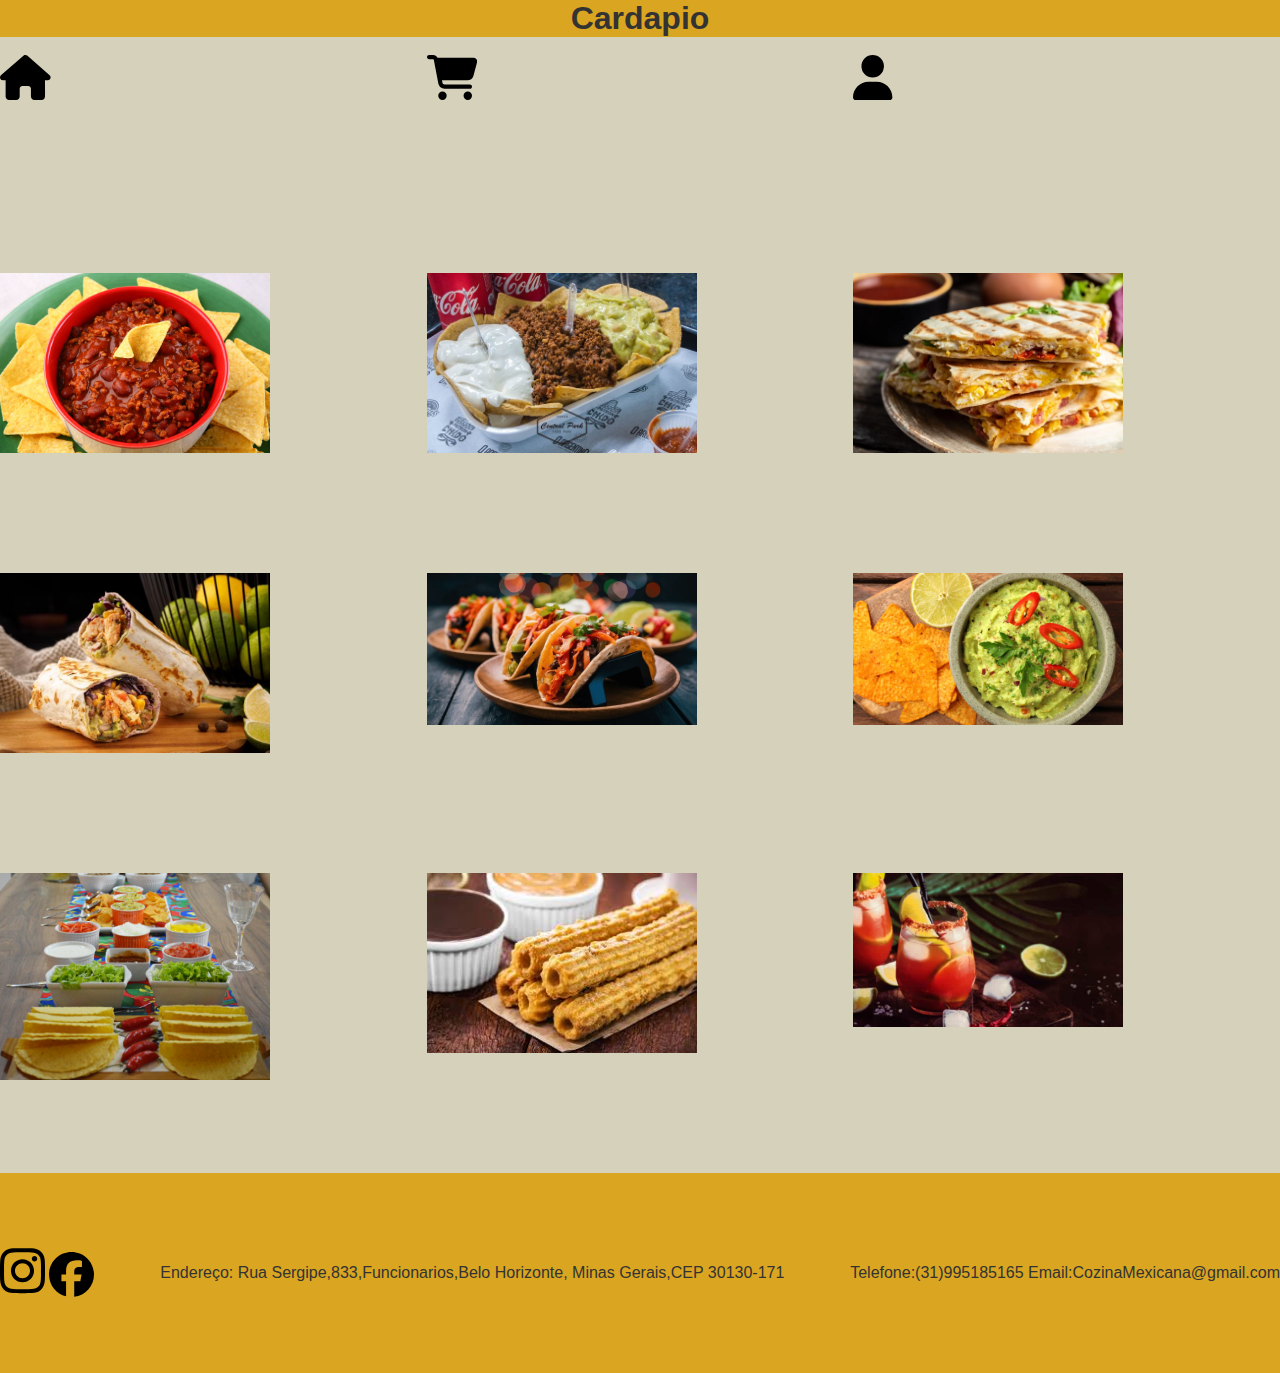
<file: Index2.html>
<!DOCTYPE html>
<html>

<head>
    <meta charset="UTF-8" />
    <title>title</title>
    <link rel="stylesheet" href="Style.css">
</head>

<body>
    <h1 class="header">
        Cardapio
    </h1>
    <br>
    <div id="cabeça">
        <a href="index.html"><svg xmlns="http://www.w3.org/2000/svg" class="cazinha"  
            viewBox="0 0 576 512"><!--!Font Awesome Free 6.6.0 by @fontawesome - https://fontawesome.com License - https://fontawesome.com/license/free Copyright 2024 Fonticons, Inc.-->
            <path 
            d="M575.8 255.5c0 18-15 32.1-32 32.1l-32 0 .7 160.2c0 2.7-.2 5.4-.5 8.1l0 16.2c0 22.1-17.9 40-40 40l-16 0c-1.1 0-2.2 0-3.3-.1c-1.4 .1-2.8 .1-4.2 .1L416 512l-24 0c-22.1 0-40-17.9-40-40l0-24 0-64c0-17.7-14.3-32-32-32l-64 0c-17.7 0-32 14.3-32 32l0 64 0 24c0 22.1-17.9 40-40 40l-24 0-31.9 0c-1.5 0-3-.1-4.5-.2c-1.2 .1-2.4 .2-3.6 .2l-16 0c-22.1 0-40-17.9-40-40l0-112c0-.9 0-1.9 .1-2.8l0-69.7-32 0c-18 0-32-14-32-32.1c0-9 3-17 10-24L266.4 8c7-7 15-8 22-8s15 2 21 7L564.8 231.5c8 7 12 15 11 24z" />
      </svg></a>
           <a href="Index2.html"> <svg xmlns="http://www.w3.org/2000/svg" class="vrumvrum"
            viewBox="0 0 576 512"><!--!Font Awesome Free 6.6.0 by @fontawesome - https://fontawesome.com License - https://fontawesome.com/license/free Copyright 2024 Fonticons, Inc.-->
            <path
                d="M0 24C0 10.7 10.7 0 24 0L69.5 0c22 0 41.5 12.8 50.6 32l411 0c26.3 0 45.5 25 38.6 50.4l-41 152.3c-8.5 31.4-37 53.3-69.5 53.3l-288.5 0 5.4 28.5c2.2 11.3 12.1 19.5 23.6 19.5L488 336c13.3 0 24 10.7 24 24s-10.7 24-24 24l-288.3 0c-34.6 0-64.3-24.6-70.7-58.5L77.4 54.5c-.7-3.8-4-6.5-7.9-6.5L24 48C10.7 48 0 37.3 0 24zM128 464a48 48 0 1 1 96 0 48 48 0 1 1 -96 0zm336-48a48 48 0 1 1 0 96 48 48 0 1 1 0-96z" />
        </svg></a>
            <a href="index3.html"><svg xmlns="http://www.w3.org/2000/svg" class="pessoa"
                viewBox="0 0 448 512"><!--!Font Awesome Free 6.6.0 by @fontawesome - https://fontawesome.com License - https://fontawesome.com/license/free Copyright 2024 Fonticons, Inc.-->
                <path
                    d="M224 256A128 128 0 1 0 224 0a128 128 0 1 0 0 256zm-45.7 48C79.8 304 0 383.8 0 482.3C0 498.7 13.3 512 29.7 512l388.6 0c16.4 0 29.7-13.3 29.7-29.7C448 383.8 368.2 304 269.7 304l-91.4 0z" />
            </svg></a>
           
           
        </div>
    </div>
    <br>
    <section class="section">
        <div>
            <img src="36756.avif"  alt="" class="chichi">
        </div>
        <div>
            <img src="a-comida-mexicana-esta.jpg" alt="" class="guagua">
        </div>
        <div>
            <img src="comidas-tipicas-do-mexico-1170x780.jpg.webp" alt="" class="tort">
        </div>
        <div>
            <img src="shutterstock-2236033401.jpg" alt="" class="birrito">
        </div>
        <div><img src="healthy-simple-mexican-tacos-meat-600nw-2466683611.webp" alt="" class="taco2"></div>
        <div><img src="guacamole-facil.jpg" alt="" class="guagua"></div>
        <div><img src="Comida-.mexicanacomb.jpg" alt="" class="combin"></div>
        <div><img src="download.jpeg" alt="" class="chuchu2"></div>
        <div><img src="michelada-um-drink-mexicano-inesquecivel-voce-precisa-conhecer.jpg" alt="" class="drink"></div>
        
    </section>
    <footer id="roda2">
        <div class="icons2"><svg xmlns="http://www.w3.org/2000/svg" class="insta"
                viewBox="0 0 448 512"><!--!Font Awesome Free 6.6.0 by @fontawesome - https://fontawesome.com License - https://fontawesome.com/license/free Copyright 2024 Fonticons, Inc.-->
                <path
                    d="M224.1 141c-63.6 0-114.9 51.3-114.9 114.9s51.3 114.9 114.9 114.9S339 319.5 339 255.9 287.7 141 224.1 141zm0 189.6c-41.1 0-74.7-33.5-74.7-74.7s33.5-74.7 74.7-74.7 74.7 33.5 74.7 74.7-33.6 74.7-74.7 74.7zm146.4-194.3c0 14.9-12 26.8-26.8 26.8-14.9 0-26.8-12-26.8-26.8s12-26.8 26.8-26.8 26.8 12 26.8 26.8zm76.1 27.2c-1.7-35.9-9.9-67.7-36.2-93.9-26.2-26.2-58-34.4-93.9-36.2-37-2.1-147.9-2.1-184.9 0-35.8 1.7-67.6 9.9-93.9 36.1s-34.4 58-36.2 93.9c-2.1 37-2.1 147.9 0 184.9 1.7 35.9 9.9 67.7 36.2 93.9s58 34.4 93.9 36.2c37 2.1 147.9 2.1 184.9 0 35.9-1.7 67.7-9.9 93.9-36.2 26.2-26.2 34.4-58 36.2-93.9 2.1-37 2.1-147.8 0-184.8zM398.8 388c-7.8 19.6-22.9 34.7-42.6 42.6-29.5 11.7-99.5 9-132.1 9s-102.7 2.6-132.1-9c-19.6-7.8-34.7-22.9-42.6-42.6-11.7-29.5-9-99.5-9-132.1s-2.6-102.7 9-132.1c7.8-19.6 22.9-34.7 42.6-42.6 29.5-11.7 99.5-9 132.1-9s102.7-2.6 132.1 9c19.6 7.8 34.7 22.9 42.6 42.6 11.7 29.5 9 99.5 9 132.1s2.7 102.7-9 132.1z" />
            </svg>
            <svg xmlns="http://www.w3.org/2000/svg" class="face"
                viewBox="0 0 512 512"><!--!Font Awesome Free 6.6.0 by @fontawesome - https://fontawesome.com License - https://fontawesome.com/license/free Copyright 2024 Fonticons, Inc.-->
                <path
                    d="M512 256C512 114.6 397.4 0 256 0S0 114.6 0 256C0 376 82.7 476.8 194.2 504.5V334.2H141.4V256h52.8V222.3c0-87.1 39.4-127.5 125-127.5c16.2 0 44.2 3.2 55.7 6.4V172c-6-.6-16.5-1-29.6-1c-42 0-58.2 15.9-58.2 57.2V256h83.6l-14.4 78.2H287V510.1C413.8 494.8 512 386.9 512 256h0z" />
            </svg>
        </div>
        <div>Endereço: Rua Sergipe,833,Funcionarios,Belo Horizonte, Minas Gerais,CEP 30130-171</div>
        <div class="teleco">Telefone:(31)995185165
            Email:CozinaMexicana@gmail.com</div>
    </footer>
</body>

</html>
</file>
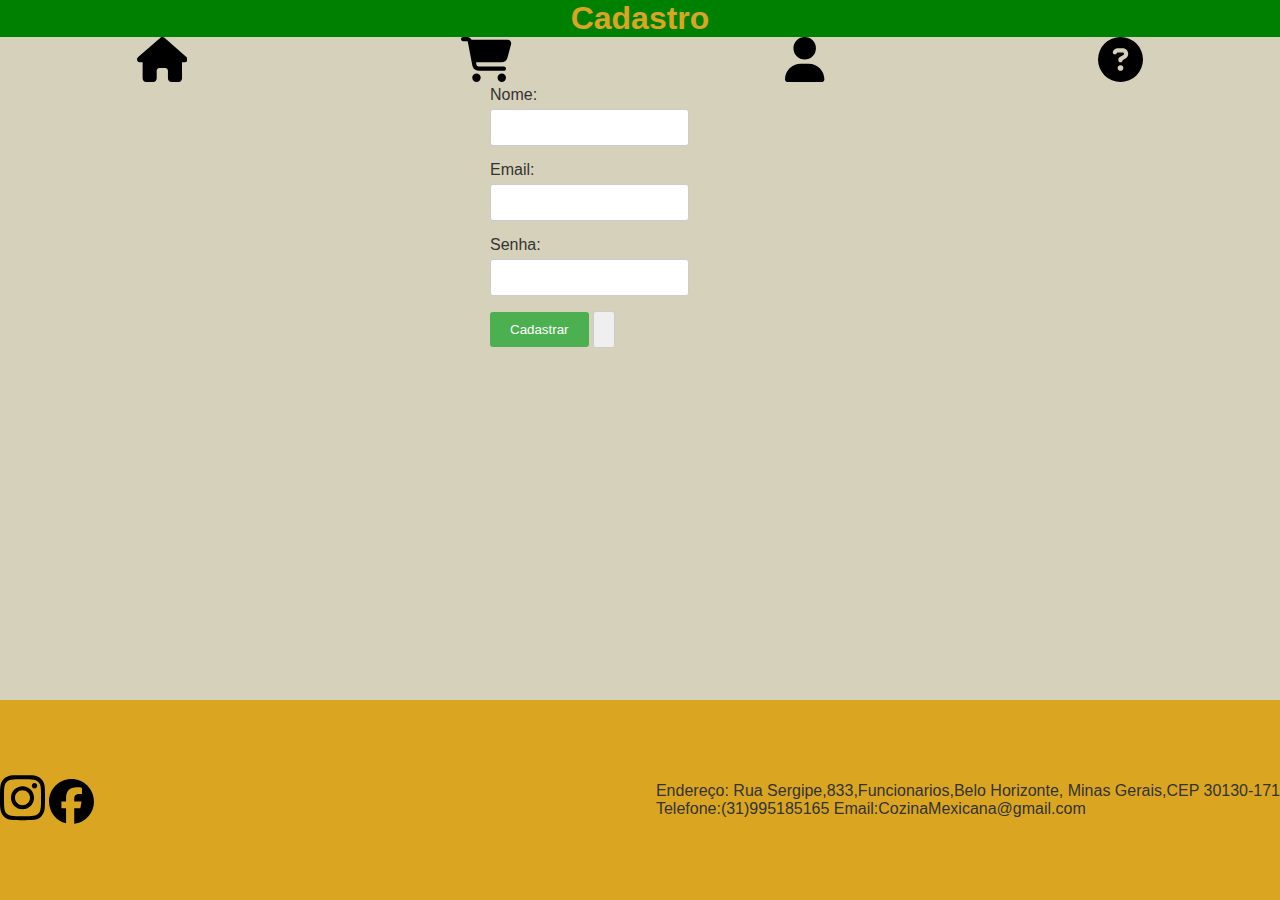
<file: index3.html>
<!DOCTYPE html>
<html>

<head>
    <meta charset="UTF-8" />
    <title>title</title>
    <link rel="stylesheet" href="Style.css">
</head>

<body>
    <div id="perfil">
        <h1>Cadastro</h1>
    </div>
    <div>
        <div id="icons1"><a href="index.html"><svg xmlns="http://www.w3.org/2000/svg" class="cazinha"
                    viewBox="0 0 576 512"><!--!Font Awesome Free 6.6.0 by @fontawesome - https://fontawesome.com License - https://fontawesome.com/license/free Copyright 2024 Fonticons, Inc.-->
                    <path
                        d="M575.8 255.5c0 18-15 32.1-32 32.1l-32 0 .7 160.2c0 2.7-.2 5.4-.5 8.1l0 16.2c0 22.1-17.9 40-40 40l-16 0c-1.1 0-2.2 0-3.3-.1c-1.4 .1-2.8 .1-4.2 .1L416 512l-24 0c-22.1 0-40-17.9-40-40l0-24 0-64c0-17.7-14.3-32-32-32l-64 0c-17.7 0-32 14.3-32 32l0 64 0 24c0 22.1-17.9 40-40 40l-24 0-31.9 0c-1.5 0-3-.1-4.5-.2c-1.2 .1-2.4 .2-3.6 .2l-16 0c-22.1 0-40-17.9-40-40l0-112c0-.9 0-1.9 .1-2.8l0-69.7-32 0c-18 0-32-14-32-32.1c0-9 3-17 10-24L266.4 8c7-7 15-8 22-8s15 2 21 7L564.8 231.5c8 7 12 15 11 24z" />
                </svg></a>
            <a href="Index2.html"> <svg xmlns="http://www.w3.org/2000/svg" class="vrumvrum"
                    viewBox="0 0 576 512"><!--!Font Awesome Free 6.6.0 by @fontawesome - https://fontawesome.com License - https://fontawesome.com/license/free Copyright 2024 Fonticons, Inc.-->
                    <path
                        d="M0 24C0 10.7 10.7 0 24 0L69.5 0c22 0 41.5 12.8 50.6 32l411 0c26.3 0 45.5 25 38.6 50.4l-41 152.3c-8.5 31.4-37 53.3-69.5 53.3l-288.5 0 5.4 28.5c2.2 11.3 12.1 19.5 23.6 19.5L488 336c13.3 0 24 10.7 24 24s-10.7 24-24 24l-288.3 0c-34.6 0-64.3-24.6-70.7-58.5L77.4 54.5c-.7-3.8-4-6.5-7.9-6.5L24 48C10.7 48 0 37.3 0 24zM128 464a48 48 0 1 1 96 0 48 48 0 1 1 -96 0zm336-48a48 48 0 1 1 0 96 48 48 0 1 1 0-96z" />
                </svg></a>
            <a href="index3.html"><svg xmlns="http://www.w3.org/2000/svg" class="pessoa"
                    viewBox="0 0 448 512"><!--!Font Awesome Free 6.6.0 by @fontawesome - https://fontawesome.com License - https://fontawesome.com/license/free Copyright 2024 Fonticons, Inc.-->
                    <path
                        d="M224 256A128 128 0 1 0 224 0a128 128 0 1 0 0 256zm-45.7 48C79.8 304 0 383.8 0 482.3C0 498.7 13.3 512 29.7 512l388.6 0c16.4 0 29.7-13.3 29.7-29.7C448 383.8 368.2 304 269.7 304l-91.4 0z" />
                </svg></a>
            <a href="index4.html"><svg xmlns="http://www.w3.org/2000/svg"
                    viewBox="0 0 512 512" class="who"><!--!Font Awesome Free 6.6.0 by @fontawesome - https://fontawesome.com License - https://fontawesome.com/license/free Copyright 2024 Fonticons, Inc.-->
                    <path
                        d="M256 512A256 256 0 1 0 256 0a256 256 0 1 0 0 512zM169.8 165.3c7.9-22.3 29.1-37.3 52.8-37.3l58.3 0c34.9 0 63.1 28.3 63.1 63.1c0 22.6-12.1 43.5-31.7 54.8L280 264.4c-.2 13-10.9 23.6-24 23.6c-13.3 0-24-10.7-24-24l0-13.5c0-8.6 4.6-16.5 12.1-20.8l44.3-25.4c4.7-2.7 7.6-7.7 7.6-13.1c0-8.4-6.8-15.1-15.1-15.1l-58.3 0c-3.4 0-6.4 2.1-7.5 5.3l-.4 1.2c-4.4 12.5-18.2 19-30.6 14.6s-19-18.2-14.6-30.6l.4-1.2zM224 352a32 32 0 1 1 64 0 32 32 0 1 1 -64 0z" />
                </svg></a>
        </div>

        <div id="dive">
            <div class="container">
                <form>
                    <label for="nome">Nome:</label>
                    <input type="text" id="nome" name="nome" required>

                    <label for="email">Email:</label>
                    <input type="email" id="email" name="email" required>

                    <label for="senha">Senha:</label>
                    <input type="password" id="senha" name="senha" required>
                    <button type="submit">Cadastrar</button>
                    <a href="index6.html"><input type="button" name="Ja sou cadastrado" id="pepe"></a>
                </form>
            </div>

        </div>

</html>
</div>
<footer id="roda">
    <div class="icons2"><svg xmlns="http://www.w3.org/2000/svg" class="insta"
            viewBox="0 0 448 512"><!--!Font Awesome Free 6.6.0 by @fontawesome - https://fontawesome.com License - https://fontawesome.com/license/free Copyright 2024 Fonticons, Inc.-->
            <path
                d="M224.1 141c-63.6 0-114.9 51.3-114.9 114.9s51.3 114.9 114.9 114.9S339 319.5 339 255.9 287.7 141 224.1 141zm0 189.6c-41.1 0-74.7-33.5-74.7-74.7s33.5-74.7 74.7-74.7 74.7 33.5 74.7 74.7-33.6 74.7-74.7 74.7zm146.4-194.3c0 14.9-12 26.8-26.8 26.8-14.9 0-26.8-12-26.8-26.8s12-26.8 26.8-26.8 26.8 12 26.8 26.8zm76.1 27.2c-1.7-35.9-9.9-67.7-36.2-93.9-26.2-26.2-58-34.4-93.9-36.2-37-2.1-147.9-2.1-184.9 0-35.8 1.7-67.6 9.9-93.9 36.1s-34.4 58-36.2 93.9c-2.1 37-2.1 147.9 0 184.9 1.7 35.9 9.9 67.7 36.2 93.9s58 34.4 93.9 36.2c37 2.1 147.9 2.1 184.9 0 35.9-1.7 67.7-9.9 93.9-36.2 26.2-26.2 34.4-58 36.2-93.9 2.1-37 2.1-147.8 0-184.8zM398.8 388c-7.8 19.6-22.9 34.7-42.6 42.6-29.5 11.7-99.5 9-132.1 9s-102.7 2.6-132.1-9c-19.6-7.8-34.7-22.9-42.6-42.6-11.7-29.5-9-99.5-9-132.1s-2.6-102.7 9-132.1c7.8-19.6 22.9-34.7 42.6-42.6 29.5-11.7 99.5-9 132.1-9s102.7-2.6 132.1 9c19.6 7.8 34.7 22.9 42.6 42.6 11.7 29.5 9 99.5 9 132.1s2.7 102.7-9 132.1z" />
        </svg>
        <svg xmlns="http://www.w3.org/2000/svg" class="face"
            viewBox="0 0 512 512"><!--!Font Awesome Free 6.6.0 by @fontawesome - https://fontawesome.com License - https://fontawesome.com/license/free Copyright 2024 Fonticons, Inc.-->
            <path
                d="M512 256C512 114.6 397.4 0 256 0S0 114.6 0 256C0 376 82.7 476.8 194.2 504.5V334.2H141.4V256h52.8V222.3c0-87.1 39.4-127.5 125-127.5c16.2 0 44.2 3.2 55.7 6.4V172c-6-.6-16.5-1-29.6-1c-42 0-58.2 15.9-58.2 57.2V256h83.6l-14.4 78.2H287V510.1C413.8 494.8 512 386.9 512 256h0z" />
        </svg>
    </div>
    <div>
        <div>Endereço: Rua Sergipe,833,Funcionarios,Belo Horizonte, Minas Gerais,CEP 30130-171</div>
        <div class="teleco">Telefone:(31)995185165
            Email:CozinaMexicana@gmail.com</div>
    </div>
</footer>
</body>

</html>
</file>
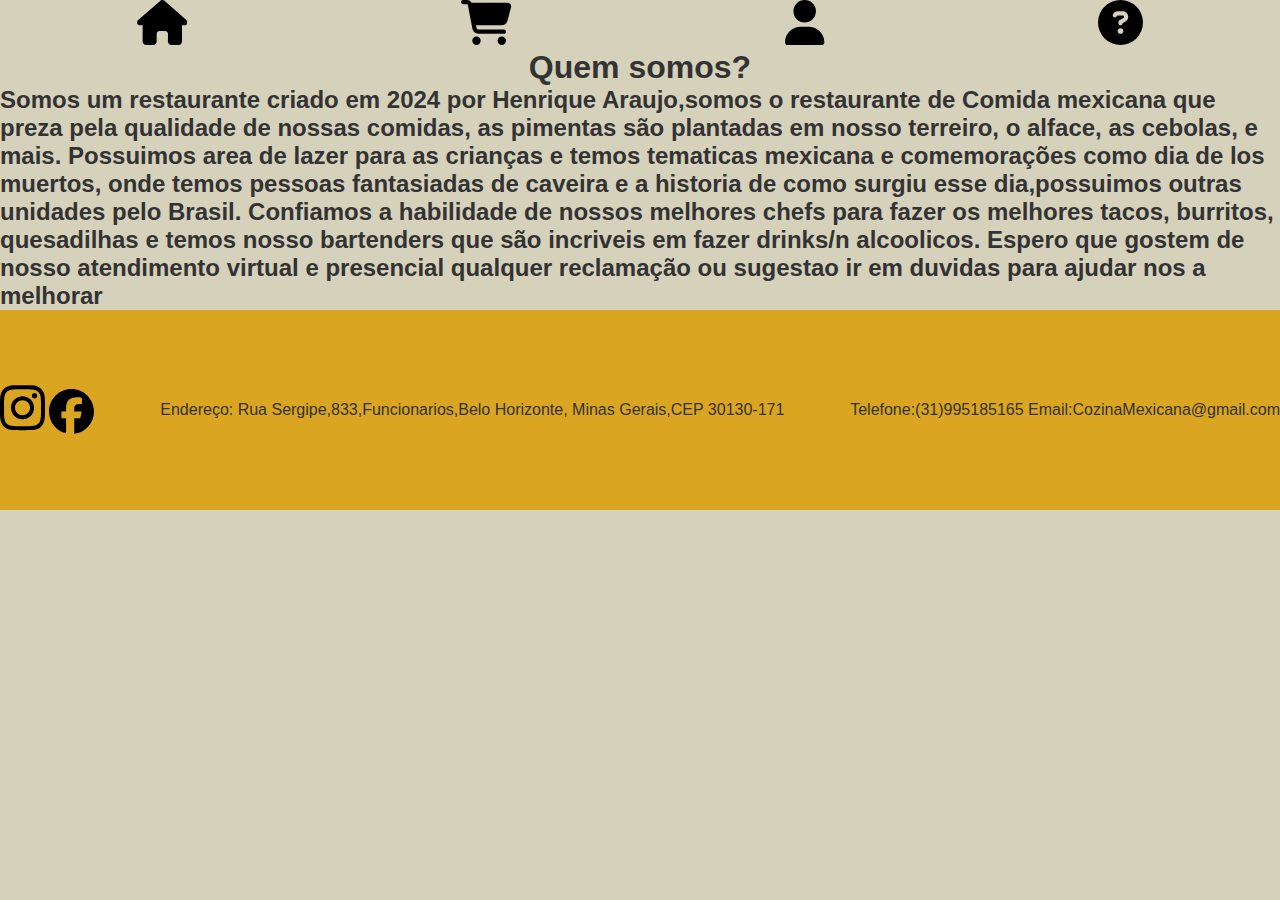
<file: index4.html>
<!DOCTYPE html>
<html>

<head>
    <meta charset="UTF-8" />
    <title>title</title>
    <link rel="stylesheet" href="Style.css">
</head>

<body>
    </div>
    <div id="icons1"> <a href="index.html"><svg xmlns="http://www.w3.org/2000/svg" class="cazinha"
                viewBox="0 0 576 512"><!--!Font Awesome Free 6.6.0 by @fontawesome - https://fontawesome.com License - https://fontawesome.com/license/free Copyright 2024 Fonticons, Inc.-->
                <path
                    d="M575.8 255.5c0 18-15 32.1-32 32.1l-32 0 .7 160.2c0 2.7-.2 5.4-.5 8.1l0 16.2c0 22.1-17.9 40-40 40l-16 0c-1.1 0-2.2 0-3.3-.1c-1.4 .1-2.8 .1-4.2 .1L416 512l-24 0c-22.1 0-40-17.9-40-40l0-24 0-64c0-17.7-14.3-32-32-32l-64 0c-17.7 0-32 14.3-32 32l0 64 0 24c0 22.1-17.9 40-40 40l-24 0-31.9 0c-1.5 0-3-.1-4.5-.2c-1.2 .1-2.4 .2-3.6 .2l-16 0c-22.1 0-40-17.9-40-40l0-112c0-.9 0-1.9 .1-2.8l0-69.7-32 0c-18 0-32-14-32-32.1c0-9 3-17 10-24L266.4 8c7-7 15-8 22-8s15 2 21 7L564.8 231.5c8 7 12 15 11 24z" />
            </svg></a>
        <a href="Index2.html"> <svg xmlns="http://www.w3.org/2000/svg" class="vrumvrum"
                viewBox="0 0 576 512"><!--!Font Awesome Free 6.6.0 by @fontawesome - https://fontawesome.com License - https://fontawesome.com/license/free Copyright 2024 Fonticons, Inc.-->
                <path
                    d="M0 24C0 10.7 10.7 0 24 0L69.5 0c22 0 41.5 12.8 50.6 32l411 0c26.3 0 45.5 25 38.6 50.4l-41 152.3c-8.5 31.4-37 53.3-69.5 53.3l-288.5 0 5.4 28.5c2.2 11.3 12.1 19.5 23.6 19.5L488 336c13.3 0 24 10.7 24 24s-10.7 24-24 24l-288.3 0c-34.6 0-64.3-24.6-70.7-58.5L77.4 54.5c-.7-3.8-4-6.5-7.9-6.5L24 48C10.7 48 0 37.3 0 24zM128 464a48 48 0 1 1 96 0 48 48 0 1 1 -96 0zm336-48a48 48 0 1 1 0 96 48 48 0 1 1 0-96z" />
            </svg></a>
        <a href="index3.html"><svg xmlns="http://www.w3.org/2000/svg" class="pessoa"
                viewBox="0 0 448 512"><!--!Font Awesome Free 6.6.0 by @fontawesome - https://fontawesome.com License - https://fontawesome.com/license/free Copyright 2024 Fonticons, Inc.-->
                <path
                    d="M224 256A128 128 0 1 0 224 0a128 128 0 1 0 0 256zm-45.7 48C79.8 304 0 383.8 0 482.3C0 498.7 13.3 512 29.7 512l388.6 0c16.4 0 29.7-13.3 29.7-29.7C448 383.8 368.2 304 269.7 304l-91.4 0z" />
            </svg></a>
        <a href="index4.html"><svg xmlns="http://www.w3.org/2000/svg" viewBox="0 0 512 512"
                class="who"><!--!Font Awesome Free 6.6.0 by @fontawesome - https://fontawesome.com License - https://fontawesome.com/license/free Copyright 2024 Fonticons, Inc.-->
                <path
                    d="M256 512A256 256 0 1 0 256 0a256 256 0 1 0 0 512zM169.8 165.3c7.9-22.3 29.1-37.3 52.8-37.3l58.3 0c34.9 0 63.1 28.3 63.1 63.1c0 22.6-12.1 43.5-31.7 54.8L280 264.4c-.2 13-10.9 23.6-24 23.6c-13.3 0-24-10.7-24-24l0-13.5c0-8.6 4.6-16.5 12.1-20.8l44.3-25.4c4.7-2.7 7.6-7.7 7.6-13.1c0-8.4-6.8-15.1-15.1-15.1l-58.3 0c-3.4 0-6.4 2.1-7.5 5.3l-.4 1.2c-4.4 12.5-18.2 19-30.6 14.6s-19-18.2-14.6-30.6l.4-1.2zM224 352a32 32 0 1 1 64 0 32 32 0 1 1 -64 0z" />
            </svg></a>

    </div>
    <div id="who">
        <h1>Quem somos?</h1>
    </div>
    <div>
        <h2>Somos um restaurante criado em 2024 por Henrique Araujo,somos o restaurante de Comida mexicana que preza
            pela qualidade de nossas comidas, as pimentas são plantadas em nosso terreiro, o alface, as cebolas, e mais.
            Possuimos area de lazer para as crianças e temos tematicas mexicana e comemorações como dia de los muertos,
            onde temos pessoas fantasiadas de caveira e a historia de como surgiu esse dia,possuimos outras unidades
            pelo Brasil.
            Confiamos a habilidade de nossos melhores chefs para fazer os melhores tacos, burritos, quesadilhas e temos
            nosso bartenders que são incriveis em fazer drinks/n alcoolicos. Espero que gostem de nosso atendimento
            virtual e presencial
            qualquer reclamação ou sugestao ir em duvidas para ajudar nos a melhorar
        </h2>
    </div>
    <footer id="roda2">
        <div class="icons2"><svg xmlns="http://www.w3.org/2000/svg" class="insta"
                viewBox="0 0 448 512"><!--!Font Awesome Free 6.6.0 by @fontawesome - https://fontawesome.com License - https://fontawesome.com/license/free Copyright 2024 Fonticons, Inc.-->
                <path
                    d="M224.1 141c-63.6 0-114.9 51.3-114.9 114.9s51.3 114.9 114.9 114.9S339 319.5 339 255.9 287.7 141 224.1 141zm0 189.6c-41.1 0-74.7-33.5-74.7-74.7s33.5-74.7 74.7-74.7 74.7 33.5 74.7 74.7-33.6 74.7-74.7 74.7zm146.4-194.3c0 14.9-12 26.8-26.8 26.8-14.9 0-26.8-12-26.8-26.8s12-26.8 26.8-26.8 26.8 12 26.8 26.8zm76.1 27.2c-1.7-35.9-9.9-67.7-36.2-93.9-26.2-26.2-58-34.4-93.9-36.2-37-2.1-147.9-2.1-184.9 0-35.8 1.7-67.6 9.9-93.9 36.1s-34.4 58-36.2 93.9c-2.1 37-2.1 147.9 0 184.9 1.7 35.9 9.9 67.7 36.2 93.9s58 34.4 93.9 36.2c37 2.1 147.9 2.1 184.9 0 35.9-1.7 67.7-9.9 93.9-36.2 26.2-26.2 34.4-58 36.2-93.9 2.1-37 2.1-147.8 0-184.8zM398.8 388c-7.8 19.6-22.9 34.7-42.6 42.6-29.5 11.7-99.5 9-132.1 9s-102.7 2.6-132.1-9c-19.6-7.8-34.7-22.9-42.6-42.6-11.7-29.5-9-99.5-9-132.1s-2.6-102.7 9-132.1c7.8-19.6 22.9-34.7 42.6-42.6 29.5-11.7 99.5-9 132.1-9s102.7-2.6 132.1 9c19.6 7.8 34.7 22.9 42.6 42.6 11.7 29.5 9 99.5 9 132.1s2.7 102.7-9 132.1z" />
            </svg>
            <svg xmlns="http://www.w3.org/2000/svg" class="face"
                viewBox="0 0 512 512"><!--!Font Awesome Free 6.6.0 by @fontawesome - https://fontawesome.com License - https://fontawesome.com/license/free Copyright 2024 Fonticons, Inc.-->
                <path
                    d="M512 256C512 114.6 397.4 0 256 0S0 114.6 0 256C0 376 82.7 476.8 194.2 504.5V334.2H141.4V256h52.8V222.3c0-87.1 39.4-127.5 125-127.5c16.2 0 44.2 3.2 55.7 6.4V172c-6-.6-16.5-1-29.6-1c-42 0-58.2 15.9-58.2 57.2V256h83.6l-14.4 78.2H287V510.1C413.8 494.8 512 386.9 512 256h0z" />
            </svg>
        </div>
        <div>Endereço: Rua Sergipe,833,Funcionarios,Belo Horizonte, Minas Gerais,CEP 30130-171</div>
        <div class="teleco">Telefone:(31)995185165
            Email:CozinaMexicana@gmail.com</div>
    </footer>
</body>

</html>
</file>
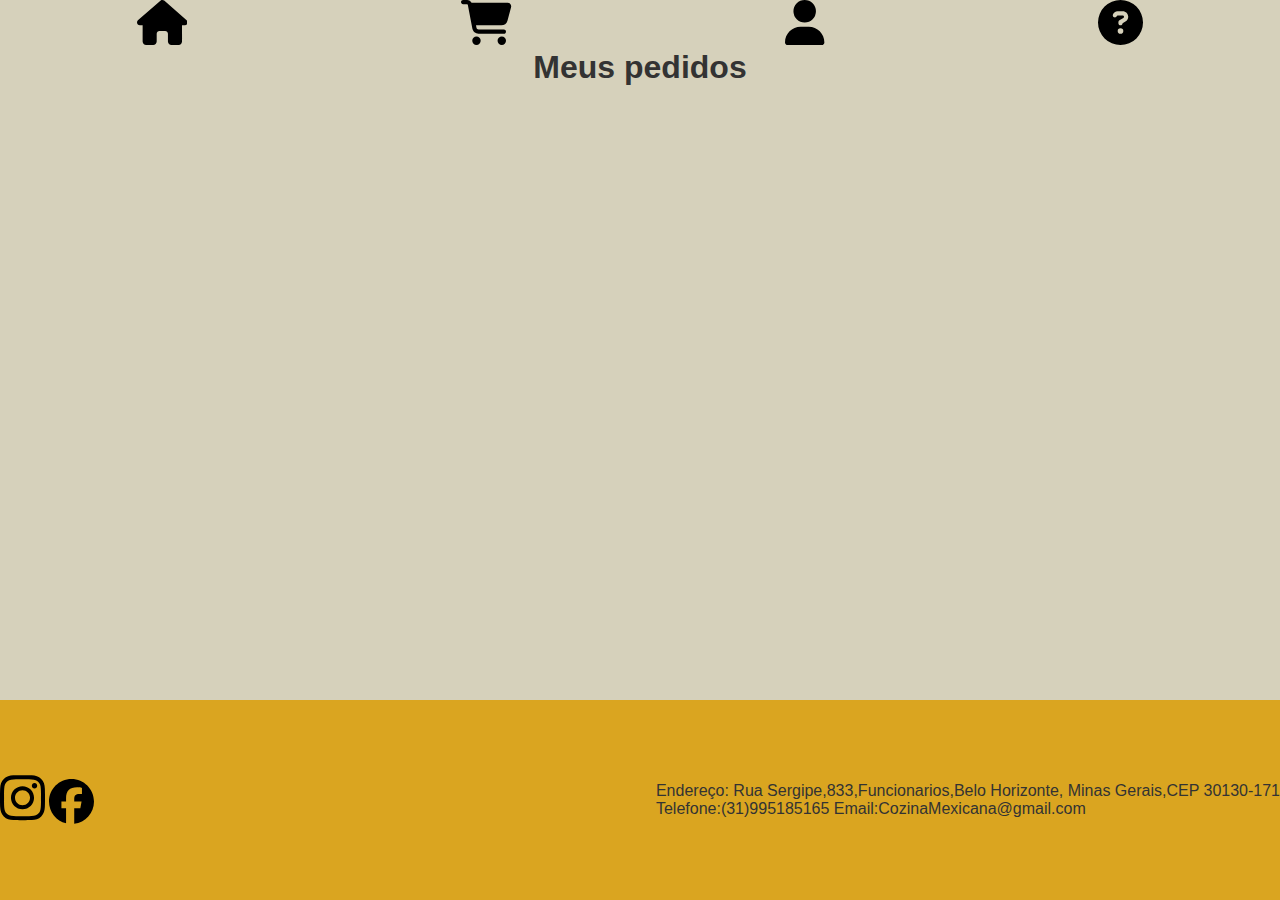
<file: index6.html>
<!DOCTYPE html>
<html>

<head>
    <meta charset="UTF-8" />
    <title>title</title>
    <link rel="stylesheet" href="Style.css">
</head>

<body>
    <div id="icons1"> <a href="index.html"><svg xmlns="http://www.w3.org/2000/svg" class="cazinha"
                viewBox="0 0 576 512"><!--!Font Awesome Free 6.6.0 by @fontawesome - https://fontawesome.com License - https://fontawesome.com/license/free Copyright 2024 Fonticons, Inc.-->
                <path
                    d="M575.8 255.5c0 18-15 32.1-32 32.1l-32 0 .7 160.2c0 2.7-.2 5.4-.5 8.1l0 16.2c0 22.1-17.9 40-40 40l-16 0c-1.1 0-2.2 0-3.3-.1c-1.4 .1-2.8 .1-4.2 .1L416 512l-24 0c-22.1 0-40-17.9-40-40l0-24 0-64c0-17.7-14.3-32-32-32l-64 0c-17.7 0-32 14.3-32 32l0 64 0 24c0 22.1-17.9 40-40 40l-24 0-31.9 0c-1.5 0-3-.1-4.5-.2c-1.2 .1-2.4 .2-3.6 .2l-16 0c-22.1 0-40-17.9-40-40l0-112c0-.9 0-1.9 .1-2.8l0-69.7-32 0c-18 0-32-14-32-32.1c0-9 3-17 10-24L266.4 8c7-7 15-8 22-8s15 2 21 7L564.8 231.5c8 7 12 15 11 24z" />
            </svg></a>
        <a href="Index2.html"> <svg xmlns="http://www.w3.org/2000/svg" class="vrumvrum"
                viewBox="0 0 576 512"><!--!Font Awesome Free 6.6.0 by @fontawesome - https://fontawesome.com License - https://fontawesome.com/license/free Copyright 2024 Fonticons, Inc.-->
                <path
                    d="M0 24C0 10.7 10.7 0 24 0L69.5 0c22 0 41.5 12.8 50.6 32l411 0c26.3 0 45.5 25 38.6 50.4l-41 152.3c-8.5 31.4-37 53.3-69.5 53.3l-288.5 0 5.4 28.5c2.2 11.3 12.1 19.5 23.6 19.5L488 336c13.3 0 24 10.7 24 24s-10.7 24-24 24l-288.3 0c-34.6 0-64.3-24.6-70.7-58.5L77.4 54.5c-.7-3.8-4-6.5-7.9-6.5L24 48C10.7 48 0 37.3 0 24zM128 464a48 48 0 1 1 96 0 48 48 0 1 1 -96 0zm336-48a48 48 0 1 1 0 96 48 48 0 1 1 0-96z" />
            </svg></a>
        <a href="index3.html"><svg xmlns="http://www.w3.org/2000/svg" class="pessoa"
                viewBox="0 0 448 512"><!--!Font Awesome Free 6.6.0 by @fontawesome - https://fontawesome.com License - https://fontawesome.com/license/free Copyright 2024 Fonticons, Inc.-->
                <path
                    d="M224 256A128 128 0 1 0 224 0a128 128 0 1 0 0 256zm-45.7 48C79.8 304 0 383.8 0 482.3C0 498.7 13.3 512 29.7 512l388.6 0c16.4 0 29.7-13.3 29.7-29.7C448 383.8 368.2 304 269.7 304l-91.4 0z" />
            </svg></a>
        <a href="index4.html"><svg xmlns="http://www.w3.org/2000/svg" viewBox="0 0 512 512"
                class="who"><!--!Font Awesome Free 6.6.0 by @fontawesome - https://fontawesome.com License - https://fontawesome.com/license/free Copyright 2024 Fonticons, Inc.-->
                <path
                    d="M256 512A256 256 0 1 0 256 0a256 256 0 1 0 0 512zM169.8 165.3c7.9-22.3 29.1-37.3 52.8-37.3l58.3 0c34.9 0 63.1 28.3 63.1 63.1c0 22.6-12.1 43.5-31.7 54.8L280 264.4c-.2 13-10.9 23.6-24 23.6c-13.3 0-24-10.7-24-24l0-13.5c0-8.6 4.6-16.5 12.1-20.8l44.3-25.4c4.7-2.7 7.6-7.7 7.6-13.1c0-8.4-6.8-15.1-15.1-15.1l-58.3 0c-3.4 0-6.4 2.1-7.5 5.3l-.4 1.2c-4.4 12.5-18.2 19-30.6 14.6s-19-18.2-14.6-30.6l.4-1.2zM224 352a32 32 0 1 1 64 0 32 32 0 1 1 -64 0z" />
            </svg></a>

    </div>
    <div>
     <h1>Meus pedidos</h1>
    </div>
    <div>
    
    </div>
    <footer id="roda">
        <div class="icons2"><svg xmlns="http://www.w3.org/2000/svg" class="insta"
                viewBox="0 0 448 512"><!--!Font Awesome Free 6.6.0 by @fontawesome - https://fontawesome.com License - https://fontawesome.com/license/free Copyright 2024 Fonticons, Inc.-->
                <path
                    d="M224.1 141c-63.6 0-114.9 51.3-114.9 114.9s51.3 114.9 114.9 114.9S339 319.5 339 255.9 287.7 141 224.1 141zm0 189.6c-41.1 0-74.7-33.5-74.7-74.7s33.5-74.7 74.7-74.7 74.7 33.5 74.7 74.7-33.6 74.7-74.7 74.7zm146.4-194.3c0 14.9-12 26.8-26.8 26.8-14.9 0-26.8-12-26.8-26.8s12-26.8 26.8-26.8 26.8 12 26.8 26.8zm76.1 27.2c-1.7-35.9-9.9-67.7-36.2-93.9-26.2-26.2-58-34.4-93.9-36.2-37-2.1-147.9-2.1-184.9 0-35.8 1.7-67.6 9.9-93.9 36.1s-34.4 58-36.2 93.9c-2.1 37-2.1 147.9 0 184.9 1.7 35.9 9.9 67.7 36.2 93.9s58 34.4 93.9 36.2c37 2.1 147.9 2.1 184.9 0 35.9-1.7 67.7-9.9 93.9-36.2 26.2-26.2 34.4-58 36.2-93.9 2.1-37 2.1-147.8 0-184.8zM398.8 388c-7.8 19.6-22.9 34.7-42.6 42.6-29.5 11.7-99.5 9-132.1 9s-102.7 2.6-132.1-9c-19.6-7.8-34.7-22.9-42.6-42.6-11.7-29.5-9-99.5-9-132.1s-2.6-102.7 9-132.1c7.8-19.6 22.9-34.7 42.6-42.6 29.5-11.7 99.5-9 132.1-9s102.7-2.6 132.1 9c19.6 7.8 34.7 22.9 42.6 42.6 11.7 29.5 9 99.5 9 132.1s2.7 102.7-9 132.1z" />
            </svg>
            <svg xmlns="http://www.w3.org/2000/svg" class="face"
                viewBox="0 0 512 512"><!--!Font Awesome Free 6.6.0 by @fontawesome - https://fontawesome.com License - https://fontawesome.com/license/free Copyright 2024 Fonticons, Inc.-->
                <path
                    d="M512 256C512 114.6 397.4 0 256 0S0 114.6 0 256C0 376 82.7 476.8 194.2 504.5V334.2H141.4V256h52.8V222.3c0-87.1 39.4-127.5 125-127.5c16.2 0 44.2 3.2 55.7 6.4V172c-6-.6-16.5-1-29.6-1c-42 0-58.2 15.9-58.2 57.2V256h83.6l-14.4 78.2H287V510.1C413.8 494.8 512 386.9 512 256h0z" />
            </svg>
        </div>
        <div>
            <div>Endereço: Rua Sergipe,833,Funcionarios,Belo Horizonte, Minas Gerais,CEP 30130-171</div>
            <div class="teleco">Telefone:(31)995185165
                Email:CozinaMexicana@gmail.com</div>
        </div>
    </footer>
</body>

</html>
</file>
<file: Style.css>
*{
    margin: 0;
}
.header{
    text-align: center;
    background-color: goldenrod;
}
body {margin: 0;
    font-family: 'Arial', sans-serif;
    background-color: #d6d1bb;
    color: #333;
}

#cabeça {
    display: grid;
    grid-template-columns: 1fr 1fr 1fr;
    grid-template-rows: 200px;
}

.logo {
    width: 25vh;
    height: auto;
}

#lulu {display: flex;
    align-self: center;
    width: auto;
    height:5vh;
    text-align: center;
    align-items: center;
}
.papa{
    width: 20px; 
    background-color:rgb(255, 255, 255);
}
.pepe{
    width: 50vh;
    background-color: rgb(255, 255, 255);
    height:25px;
    border-radius: 15px;
}
.p{
    text-align: center;
    
}
#icons1{
    
    display: flex;
    justify-content: space-around;
}
.icons2{
    grid-row: 1 / 3;
    grid-column:3/3;
    
}
.vrumvrum {
    height: 5vh;

}

.cazinha {
    height: 5vh;
}

.pessoa {
    height: 5vh;
}

.who{
    height: 5vh;
}

.tilt {
    text-align: center;
    
}

.bubu {
    width: 30vh;
    margin:30px;
}

.taco {
    width: 35vh;
    margin:30px;

}
.taco2 {
    width: 30vh;}

.nacho {
    width: 35vh;
    margin:30px;
}

.drinks {
    width: 35vh;
    margin:30px;
}
.chuchu{
    width:35vh;
    margin:30px;
}

#comidas {
    display: flex;
    justify-content: space-between;
    height: 35vh;
}

#roda {display: flex;
    justify-items: center;
    align-items: center;
    background-color:goldenrod;
    height:200px;
    position: absolute;
  width: 100%;
    justify-content: space-between;
    bottom: 0
}
#roda2 {display: flex;
    justify-items: center;
    align-items: center;
    background-color:goldenrod;
    height:200px;
    position: absolute;
  width: 100%;
    justify-content: space-between;
}
.insta {
    width: 5vh;    
}

.face {
    width: 5vh;
}

#caca {
    text-align: center;
}

.guagua {
    width: 30vh;
}

.tort {
    width: 30vh;
}

.birrito {
    width: 30vh;
}

.chichi {
    width: 30vh;
}

.combin {
    width: 30vh;
}

#perfil {
    text-align: center;
    color: goldenrod;
    background-color: green;
}

.Bt {
    width: 30vh;
}

#who {
    text-align: center;
}
.section{
    display: grid;
    grid-template-columns: 1fr 1fr 1fr;
    grid-template-rows: 300px 300px 300px;
    justify-content: center;
}
.chuchu2{width:30vh;
}
.drink{
    width: 30vh;
}
.container {display: flex;
    width: 300px;
    margin: 0 auto; 
}
#dive{
    display: flex;
    justify-content: center;
}
h1 {
    text-align: center;
}

label {
    display: block;
    margin-bottom: 5px;
}

input {
  
    padding: 10px;
    margin-bottom: 15px;
    border: 1px solid #ccc;
    border-radius: 3px;
}

button {
    background-color: #4CAF50;
    color: #fff;
    padding: 10px 20px;
    border: none;
    border-radius: 3px;
    cursor: pointer;
}
</file>
